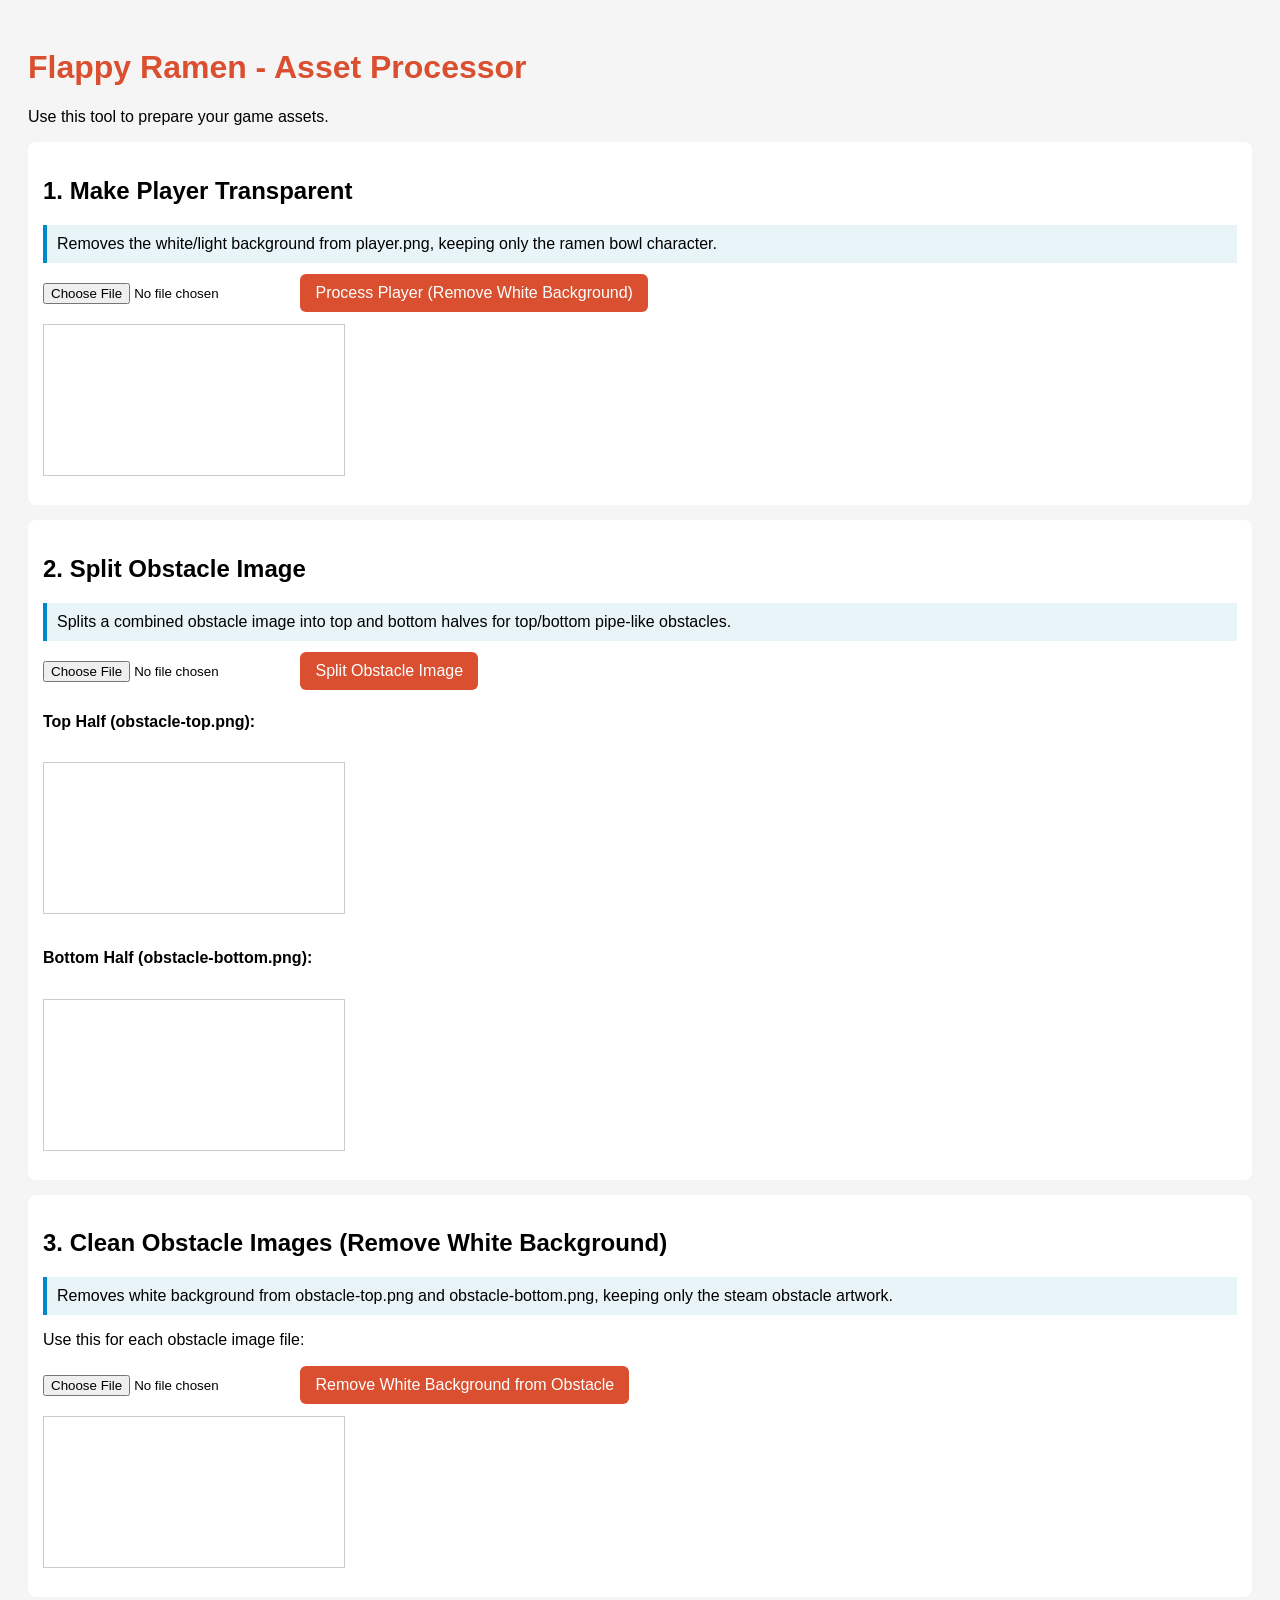
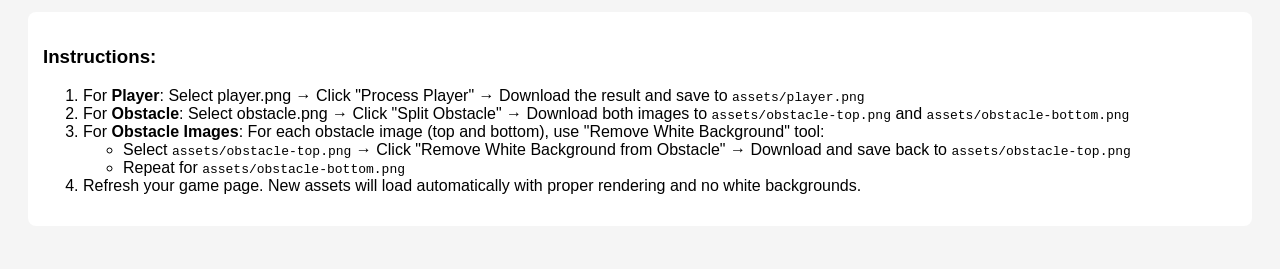
<file: process-assets.html>
<!DOCTYPE html>
<html lang="en">
<head>
  <meta charset="UTF-8" />
  <meta name="viewport" content="width=device-width, initial-scale=1.0" />
  <title>Flappy Ramen - Asset Processor</title>
  <style>
    body { font-family: Arial, sans-serif; padding: 20px; background: #f5f5f5; }
    h1 { color: #d94f30; }
    .section { background: white; padding: 15px; margin: 15px 0; border-radius: 8px; }
    button { background: #d94f30; color: white; border: none; padding: 10px 15px; border-radius: 6px; cursor: pointer; font-size: 16px; }
    button:hover { background: #b83d20; }
    input[type="file"] { margin: 10px 0; }
    canvas { border: 1px solid #ccc; margin: 10px 0; max-width: 100%; }
    .info { background: #e8f4f8; padding: 10px; border-left: 4px solid #0088cc; margin: 10px 0; }
  </style>
</head>
<body>
  <h1>Flappy Ramen - Asset Processor</h1>
  <p>Use this tool to prepare your game assets.</p>

  <div class="section">
    <h2>1. Make Player Transparent</h2>
    <div class="info">Removes the white/light background from player.png, keeping only the ramen bowl character.</div>
    <input type="file" id="playerInput" accept="image/*" />
    <button onclick="processPlayer()">Process Player (Remove White Background)</button>
    <br />
    <canvas id="playerCanvas"></canvas>
    <button onclick="downloadCanvas('playerCanvas', 'player.png')" id="downloadPlayerBtn" style="display:none;">Download player.png</button>
  </div>

  <div class="section">
    <h2>2. Split Obstacle Image</h2>
    <div class="info">Splits a combined obstacle image into top and bottom halves for top/bottom pipe-like obstacles.</div>
    <input type="file" id="obstacleInput" accept="image/*" />
    <button onclick="processObstacle()">Split Obstacle Image</button>
    <br />
    <div>
      <h4>Top Half (obstacle-top.png):</h4>
      <canvas id="obstacleTopCanvas"></canvas>
      <button onclick="downloadCanvas('obstacleTopCanvas', 'obstacle-top.png')" id="downloadTopBtn" style="display:none;">Download obstacle-top.png</button>
    </div>
    <div>
      <h4>Bottom Half (obstacle-bottom.png):</h4>
      <canvas id="obstacleBottomCanvas"></canvas>
      <button onclick="downloadCanvas('obstacleBottomCanvas', 'obstacle-bottom.png')" id="downloadBottomBtn" style="display:none;">Download obstacle-bottom.png</button>
    </div>
  </div>

  <div class="section">
    <h2>3. Clean Obstacle Images (Remove White Background)</h2>
    <div class="info">Removes white background from obstacle-top.png and obstacle-bottom.png, keeping only the steam obstacle artwork.</div>
    <p>Use this for each obstacle image file:</p>
    <input type="file" id="obstacleCleanInput" accept="image/*" />
    <button onclick="processObstacleClean()">Remove White Background from Obstacle</button>
    <br />
    <canvas id="obstacleCleanCanvas"></canvas>
    <button onclick="downloadCanvas('obstacleCleanCanvas', 'obstacle-cleaned.png')" id="downloadCleanBtn" style="display:none;">Download obstacle-cleaned.png</button>
  </div>

  <div class="section">
    <h3>Instructions:</h3>
    <ol>
      <li>For <strong>Player</strong>: Select player.png → Click "Process Player" → Download the result and save to <code>assets/player.png</code></li>
      <li>For <strong>Obstacle</strong>: Select obstacle.png → Click "Split Obstacle" → Download both images to <code>assets/obstacle-top.png</code> and <code>assets/obstacle-bottom.png</code></li>
      <li>For <strong>Obstacle Images</strong>: For each obstacle image (top and bottom), use "Remove White Background" tool:
        <ul>
          <li>Select <code>assets/obstacle-top.png</code> → Click "Remove White Background from Obstacle" → Download and save back to <code>assets/obstacle-top.png</code></li>
          <li>Repeat for <code>assets/obstacle-bottom.png</code></li>
        </ul>
      </li>
      <li>Refresh your game page. New assets will load automatically with proper rendering and no white backgrounds.</li>
    </ol>
  </div>

  <script>
    function processPlayer() {
      const input = document.getElementById('playerInput');
      if (!input.files[0]) { alert('Please select player.png'); return; }
      const reader = new FileReader();
      reader.onload = (e) => {
        const img = new Image();
        img.onload = () => {
          const canvas = document.getElementById('playerCanvas');
          canvas.width = img.width;
          canvas.height = img.height;
          const ctx = canvas.getContext('2d');
          ctx.drawImage(img, 0, 0);
          
          // Remove white background: convert near-white pixels to transparent
          const imageData = ctx.getImageData(0, 0, canvas.width, canvas.height);
          const data = imageData.data;
          
          for (let i = 0; i < data.length; i += 4) {
            const r = data[i];
            const g = data[i+1];
            const b = data[i+2];
            const a = data[i+3];
            
            // If pixel is very light (close to white), make it transparent
            const brightness = (r + g + b) / 3;
            if (brightness > 240 && a > 200) {
              data[i+3] = 0; // set alpha to transparent
            }
          }
          ctx.putImageData(imageData, 0, 0);
          document.getElementById('downloadPlayerBtn').style.display = 'inline-block';
        };
        img.src = e.target.result;
      };
      reader.readAsDataURL(input.files[0]);
    }

    function processObstacle() {
      const input = document.getElementById('obstacleInput');
      if (!input.files[0]) { alert('Please select obstacle.png'); return; }
      const reader = new FileReader();
      reader.onload = (e) => {
        const img = new Image();
        img.onload = () => {
          const origWidth = img.width;
          const origHeight = img.height;
          
          // Top half
          const canvasTop = document.getElementById('obstacleTopCanvas');
          canvasTop.width = origWidth;
          canvasTop.height = Math.floor(origHeight / 2);
          const ctxTop = canvasTop.getContext('2d');
          ctxTop.drawImage(img, 0, 0, origWidth, origHeight / 2, 0, 0, origWidth, origHeight / 2);
          
          // Bottom half (flipped)
          const canvasBot = document.getElementById('obstacleBottomCanvas');
          canvasBot.width = origWidth;
          canvasBot.height = Math.floor(origHeight / 2);
          const ctxBot = canvasBot.getContext('2d');
          ctxBot.scale(1, -1);
          ctxBot.drawImage(img, 0, origHeight / 2, origWidth, origHeight / 2, 0, -origHeight / 2, origWidth, origHeight / 2);
          
          document.getElementById('downloadTopBtn').style.display = 'inline-block';
          document.getElementById('downloadBottomBtn').style.display = 'inline-block';
        };
        img.src = e.target.result;
      };
      reader.readAsDataURL(input.files[0]);
    }

    function downloadCanvas(canvasId, filename) {
      const canvas = document.getElementById(canvasId);
      const link = document.createElement('a');
      link.href = canvas.toDataURL('image/png');
      link.download = filename;
      link.click();
    }

    function processObstacleClean() {
      const input = document.getElementById('obstacleCleanInput');
      if (!input.files[0]) { alert('Please select an obstacle image'); return; }
      const reader = new FileReader();
      reader.onload = (e) => {
        const img = new Image();
        img.onload = () => {
          const canvas = document.getElementById('obstacleCleanCanvas');
          canvas.width = img.width;
          canvas.height = img.height;
          const ctx = canvas.getContext('2d');
          ctx.drawImage(img, 0, 0);
          
          // Remove white background: convert near-white pixels to transparent
          const imageData = ctx.getImageData(0, 0, canvas.width, canvas.height);
          const data = imageData.data;
          
          for (let i = 0; i < data.length; i += 4) {
            const r = data[i];
            const g = data[i+1];
            const b = data[i+2];
            const a = data[i+3];
            
            // If pixel is very light (close to white), make it transparent
            const brightness = (r + g + b) / 3;
            if (brightness > 240 && a > 200) {
              data[i+3] = 0; // set alpha to transparent
            }
          }
          ctx.putImageData(imageData, 0, 0);
          document.getElementById('downloadCleanBtn').style.display = 'inline-block';
        };
        img.src = e.target.result;
      };
      reader.readAsDataURL(input.files[0]);
    }
  </script>
</body>
</html>
</file>
